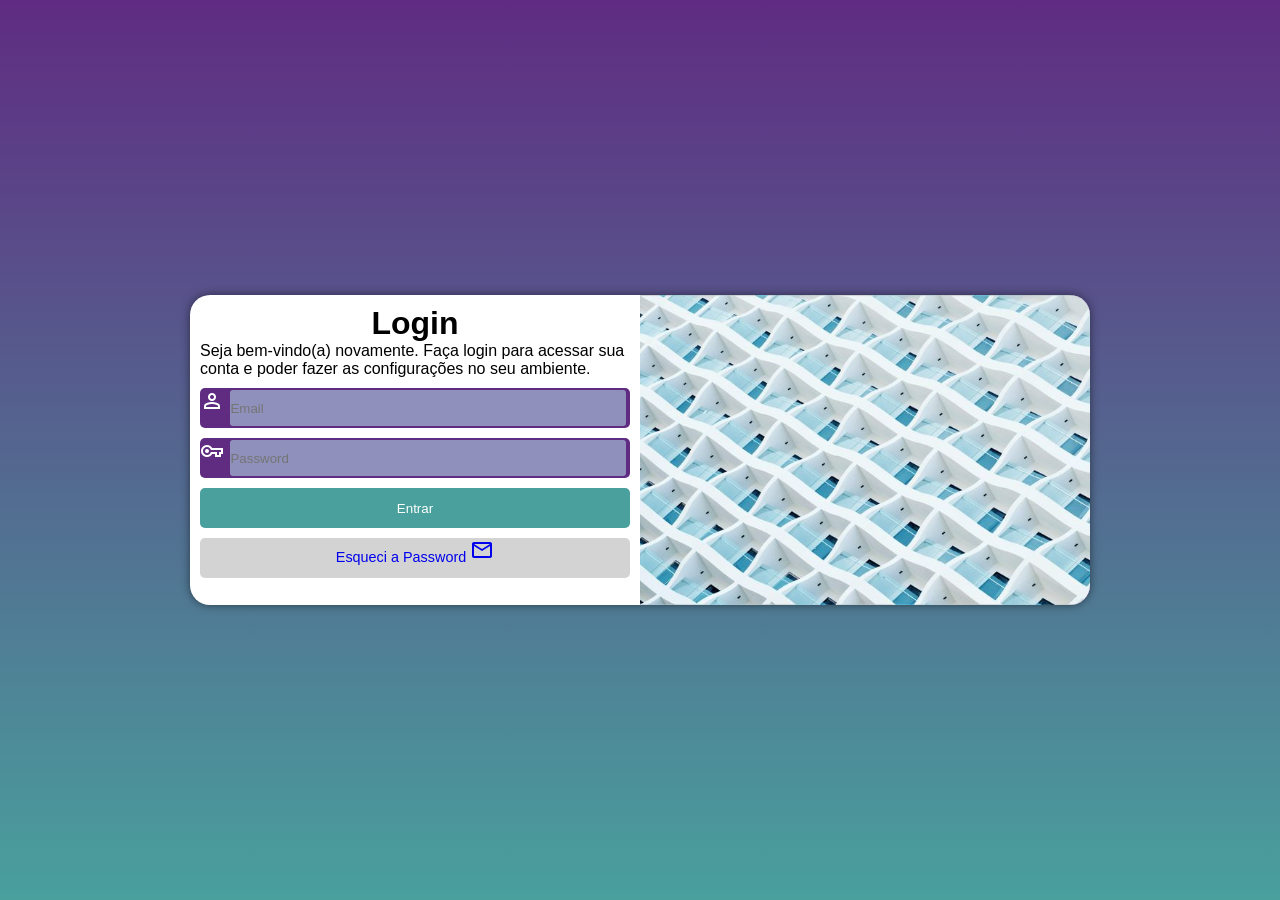
<file: index.html>
<!DOCTYPE html>
<html lang="en">
<head>
    <meta charset="UTF-8">
    <meta name="viewport" content="width=device-width, initial-scale=1.0">
    <title>Login</title>
    <link rel="stylesheet" href="estilos/style.css">
    <link rel="stylesheet" href="estilos/media-queries.css">
    <link rel="stylesheet" href="https://fonts.googleapis.com/css2?family=Material+Symbols+Outlined" />
</head>
<body>

    <main>
        <section id="login">
            <div id="imagem">
            </div>

            <div id="formulario">
                <h1>Login</h1>
                <p>Seja bem-vindo(a) novamente. Faça login para acessar sua conta e poder fazer as configurações no seu ambiente.</p>
                <form action="login.php" method="post">
                    <div class="campo">
                        <span class="material-symbols-outlined">person</span>
                        <input type="email" name="login" id="ilogin" placeholder="Email" autocomplete="email" required maxlength="30">
                        <label for="ilogin">Email</label>

                        </div>

                        <div class="campo">
                        <span class="material-symbols-outlined">vpn_key</span>
                        <input type="password" name="password" id="ipassword" required autocomplete="current-password" minlength="8" placeholder="Password">
                        <label for="ipassword">Password</label>
                    </div>

                    <input type="submit" value="Entrar">
                    <a href="esqueci.html">Esqueci a Password <span class="material-symbols-outlined">mail</span></a>

                </form>

            </div>
        </section>
    </main>
    
</body>
</html>
</file>
<file: estilos/style.css>
@charset "UTF-8";


/* 

Paleta de Cores
verde: #49a09d
Lilas: #5f2c82

*/

*{
    font-family: -apple-system, BlinkMacSystemFont, 'Segoe UI', Roboto, Oxygen, Ubuntu, Cantarell, 'Open Sans', 'Helvetica Neue', sans-serif;
    padding: 0px;
    margin: 0px;
    box-sizing: border-box;
}

html, body{
    background-color: #5f2c82;
    height: 100vh;
    width: 100vw;
}

main{
    height: 100vh;
    width: 100vw;
    position: relative;
}

section#login{
    height: 500px;
    width: 280px;
    background-color: white;
    position: absolute;
    top: 50%;
    left: 50%;
    border-radius: 20px;
    box-shadow: 0px 0px 10px rgba(0, 0, 0, 0.51);
    overflow: hidden;
    transform: translate(-50%, -50%);  /*Transformaçoes e Animacoes (Transitions) devem ser feitas no final da propriedade para evitar incompatibilidade com diferentes browsers */
    transition: width 0.3s, height 0.3s;
    transition-timing-function: ease;
}

div#imagem{
    background: #5f2c82 url(../imagens/pexels-tranthangnhat-17570742.jpg) no-repeat;
    background-size: cover;
    display: block;
    height: 200px;
}

div#formulario{
    display: block;
    padding: 10px;
}

div h1{
        font-size: 1.5Em;
        text-align: center;
    }

div p{
        font-size: 0.8Em;
    }

form div.campo {
    height: 40px;
    background-color: #5f2c82;
    width: 100%;
    border-radius: 5px;
    margin: 10px 0px;
}

form div.campo span{
    color: white;
    font-size: 1.5Em;

}

form label{
    display: none;
}

form div.campo input{
    height: 100%;
    width: calc(100% - 30px);
    border: 2px solid #5f2c82;
    border-radius: 5px;
    background-color: #c0f6f47d;
}

form div.campo input:focus-within{
    background-color: white;
}

form input[type=submit]{
    background-color: #49a09d;
    height: 40px;
    display: block;
    width: 100%;
    border: none;
    border-radius: 5px;
    color: white;
    cursor: pointer;
}

form input[type=submit]:hover{
    background-color: #015b58;

}

form a{
    text-decoration: none;
    background-color: lightgray;
    height: 40px;
    width: 100%;
    display: block;
    margin-top: 10px;
    border-radius: 5px;
    text-align: center;
    font-size: 0.9Em;
}

form a:hover{
    background-color: gray;
}
</file>
<file: estilos/media-queries.css>
@charset "UTF-8";

@media screen and (min-width: 768px) and (max-width: 992px){

    body{
        background-image: linear-gradient(to top, #49a09d, #5f2c82);
    }

    section#login{
        width: 80vw;
        height: 280px;
    }

    div#imagem{
        float: left;
        width: 30%;
        height: 100%;
    }

    div#formulario{
        float: right;
        width: 70%;
    }
}

@media screen and (min-width: 992px){

    body{
        background-image: linear-gradient(to top, #49a09d, #5f2c82);
    }

    section#login{
    width: 900px;
    height: 310px;
    }

    div#imagem{
        float: right;
        width: 50%;
        height: 100%;
    }

    div#formulario{
        float: left;
        width: 50%;
    }

    div h1{
        font-size: 2Em;
    }

    div p{
        font-size: 1Em;
    }
}
</file>
